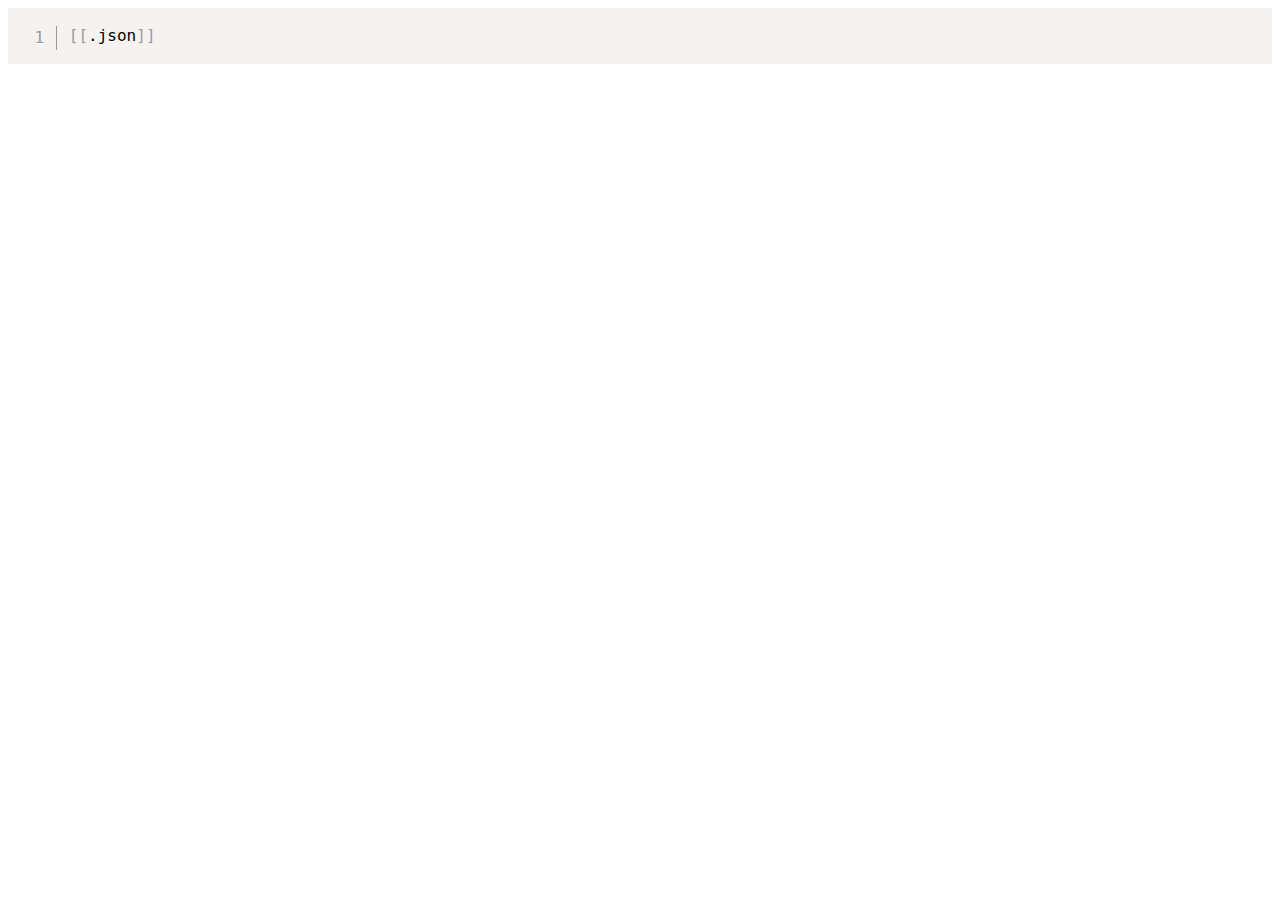
<file: views/json.html>
<!DOCTYPE html>
<html lang="zh">
<head>
    <meta charset="UTF-8">
    <title>JSON</title>
    <link rel="shortcut icon" href="[data-uri]" type="image/x-icon" />
    <link href="/static/css/prism.css" rel="stylesheet">
</head>
<body>
<pre class="line-numbers"><code class="language-json">[[.json]]</code></pre>
<script src="/static/js/prism.js"></script>
</body>
</html>
</file>
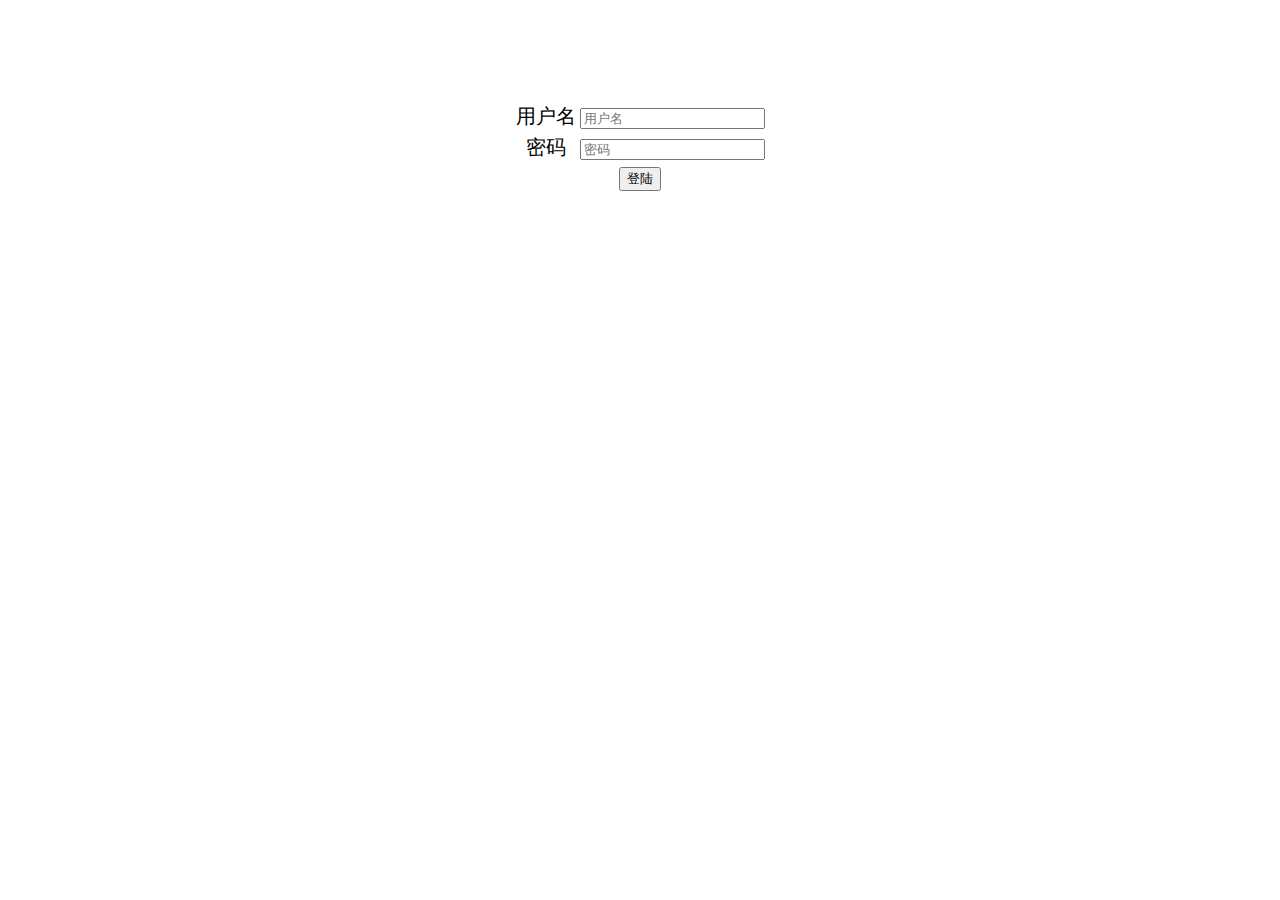
<file: views/login.html>
<!DOCTYPE html>
<html lang="zh">
<head>
    <meta charset="UTF-8">
    <title>认证</title>
    <style type="text/css">
        .table{
            margin: 100px auto;
            text-align: center;
            font-size: 20px;
            font-family: "Adobe Devanagari";
        }
    </style>
</head>
<body>
    <form action="/login" method="post">
        <table class="table">
            <tr>
                <td>用户名</td>
                <td><input id="username" name="username" placeholder="用户名"/></td>
            </tr>
            <tr>
                <td>密码</td>
                <td><input id="password" name="password" placeholder="密码"/></td>
            </tr>
            <tr>
                <td colspan="2"><input type="submit" value="登陆"/></td>
            </tr>
        </table>
    </form>
</body>
</html>
</file>
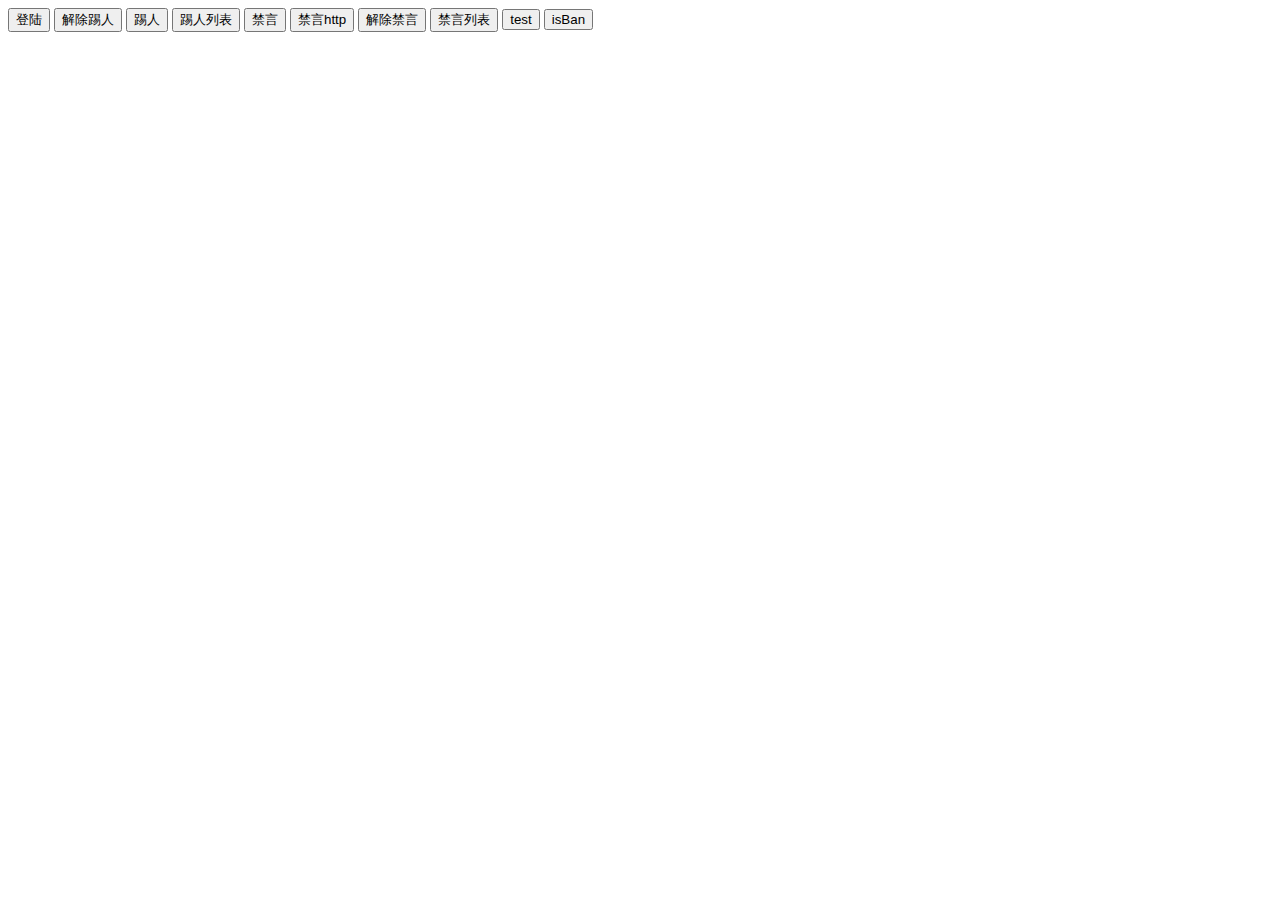
<file: views/socket.html>
<!DOCTYPE html>
<html lang="en">
<head>
    <meta charset="UTF-8">
    <link rel="shortcut icon" href="[data-uri]" type="image/x-icon" />
    <title>Title</title>
</head>
<body>
<div id="app">
    <button @click="login">登陆</button>
	<button @click="untiren">解除踢人</button>
	<button @click="tiren">踢人</button>
	<button @click="tirenList">踢人列表</button>
	<button @click="jinyan">禁言</button>
	<button @click="jinyanHttp">禁言http</button>
	<button @click="unjinyan">解除禁言</button>
	<button @click="jinyanList">禁言列表</button>
	<button @click="testSocket">test</button>
	<button @click="isBan">isBan</button>
	
</div>
</body>
<script type="text/javascript" src="/static/js/socket.io.2.0.4.js"></script>
<script type="text/javascript" src="/static/js/vue.min.js"></script>
<script type="text/javascript" src="/static/js/jquery-3.4.1.min.js"></script>
<script type="text/javascript">
    var userId = "1562033143998";
	var ip = "192.168.201.38"
	var type = "userId"
	var roomId = 329298
    new Vue({
        el: "#app",
        data:{
            socket: ''
        },
        methods:{
            login(){
                this.socket.emit('message', JSON.stringify({
                    EVENT: 'LOGIN',
                    values: ["测试禁言......", "https://imgt.388g.com/thumb_src/200_185/150278298390125.jpg", userId], //登录用户信息，不可为空
                    roomId: roomId, //当前房间号
                }));
            },
			tiren(){
				this.socket.emit('message', JSON.stringify({
					EVENT: 'KICK',
					roomId: roomId,
					channelId: roomId,
					userId: userId,
					type: type,
					sign: "b85472a6624d82f1debeabb03066fb67"
				}));
			},
			untiren(){
				$.get("http://apichat.polyv.net/admin/delKicked",{roomId:roomId,type:type,value:userId,sign:"b85472a6624d82f1debeabb03066fb67"},function(data){
                    console.log(data)
                 })
				 /*this.socket.emit('message', JSON.stringify({
					EVENT: 'UNKICK',
					roomId: roomId,
					value: userId,
					type: type,
				}));*/
			},
			tirenList(){
			     $.get("http://apichat.polyv.net/admin/listKicked",{roomId:roomId,sign:"b85472a6624d82f1debeabb03066fb67"},function(data){
                    console.log(data)
                 })
			},
			jinyan(){
				this.socket.emit('message', JSON.stringify({
					EVENT: 'SHIELD',
					roomId: roomId,
					channelId: roomId,
					sign: "b85472a6624d82f1debeabb03066fb67",
					value: userId,
					type: type
				}));
			},
			jinyanHttp(){
				$.get("http://apichat.polyv.net/admin/addBannedIP",{roomId:roomId,ip:userId,sign:"b85472a6624d82f1debeabb03066fb67",type:type},function(data){
                    console.log(data)
                 })
			},
			jinyanList(){
			     $.get("http://apichat.polyv.net/admin/listBanned",{roomId:roomId,type:type},function(data){
                    console.log(data)
                 })
			},
			unjinyan(){
			     $.get("http://apichat.polyv.net/admin/delBanned",{roomId:roomId,type:type,sign:"b85472a6624d82f1debeabb03066fb67",ip:userId},function(data){
                    console.log(data)
                 })
			},
			testSocket(){
				this.socket.emit('message', JSON.stringify({
					EVENT: 'IS_SHIELD',
					roomId: roomId,
					userId: "1qsfkdljfskd"
				}));
			},
			isBan(){
				$.get("http://apichat.polyv.net/admin/isKicked",{roomId:roomId,userId:userId},function(data){
                    console.log(data)
                 })
			}
        },
        mounted(){
            this.socket.on('message' , function(data) {
                var mData = JSON.parse(data);
                console.log(mData)
            })
        },
        created(){
            var supportsWebSockets = 'WebSocket' in window || 'MozWebSocket' in window;
            var chatHost = 'http://chat.polyv.net';
            var chatToken;
            this.socket = io.connect(chatHost, {
                query: 'token=' + chatToken,
                transports : [supportsWebSockets ? 'websocket' : 'polling']
            });
        }
    })
</script>
</html>
</file>
<file: static/css/prism.css>
/* PrismJS 1.16.0
https://prismjs.com/download.html#themes=prism&languages=markup+css+clike+javascript+java+json+jsonp+json5+sql+js-extras&plugins=line-highlight+line-numbers+jsonp-highlight */
/**
 * prism.js default theme for JavaScript, CSS and HTML
 * Based on dabblet (http://dabblet.com)
 * @author Lea Verou
 */

code[class*="language-"],
pre[class*="language-"] {
	color: black;
	background: none;
	text-shadow: 0 1px white;
	font-family: Consolas, Monaco, 'Andale Mono', 'Ubuntu Mono', monospace;
	font-size: 1em;
	text-align: left;
	white-space: pre;
	word-spacing: normal;
	word-break: normal;
	word-wrap: normal;
	line-height: 1.5;

	-moz-tab-size: 4;
	-o-tab-size: 4;
	tab-size: 4;

	-webkit-hyphens: none;
	-moz-hyphens: none;
	-ms-hyphens: none;
	hyphens: none;
}

pre[class*="language-"]::-moz-selection, pre[class*="language-"] ::-moz-selection,
code[class*="language-"]::-moz-selection, code[class*="language-"] ::-moz-selection {
	text-shadow: none;
	background: #b3d4fc;
}

pre[class*="language-"]::selection, pre[class*="language-"] ::selection,
code[class*="language-"]::selection, code[class*="language-"] ::selection {
	text-shadow: none;
	background: #b3d4fc;
}

@media print {
	code[class*="language-"],
	pre[class*="language-"] {
		text-shadow: none;
	}
}

/* Code blocks */
pre[class*="language-"] {
	padding: 1em;
	margin: .5em 0;
	overflow: auto;
}

:not(pre) > code[class*="language-"],
pre[class*="language-"] {
	background: #f5f2f0;
}

/* Inline code */
:not(pre) > code[class*="language-"] {
	padding: .1em;
	border-radius: .3em;
	white-space: normal;
}

.token.comment,
.token.prolog,
.token.doctype,
.token.cdata {
	color: slategray;
}

.token.punctuation {
	color: #999;
}

.namespace {
	opacity: .7;
}

.token.property,
.token.tag,
.token.boolean,
.token.number,
.token.constant,
.token.symbol,
.token.deleted {
	color: #905;
}

.token.selector,
.token.attr-name,
.token.string,
.token.char,
.token.builtin,
.token.inserted {
	color: #690;
}

.token.operator,
.token.entity,
.token.url,
.language-css .token.string,
.style .token.string {
	color: #9a6e3a;
	background: hsla(0, 0%, 100%, .5);
}

.token.atrule,
.token.attr-value,
.token.keyword {
	color: #07a;
}

.token.function,
.token.class-name {
	color: #DD4A68;
}

.token.regex,
.token.important,
.token.variable {
	color: #e90;
}

.token.important,
.token.bold {
	font-weight: bold;
}
.token.italic {
	font-style: italic;
}

.token.entity {
	cursor: help;
}

pre[data-line] {
	position: relative;
	padding: 1em 0 1em 3em;
}

.line-highlight {
	position: absolute;
	left: 0;
	right: 0;
	padding: inherit 0;
	margin-top: 1em; /* Same as .prism’s padding-top */

	background: hsla(24, 20%, 50%,.08);
	background: linear-gradient(to right, hsla(24, 20%, 50%,.1) 70%, hsla(24, 20%, 50%,0));

	pointer-events: none;

	line-height: inherit;
	white-space: pre;
}

	.line-highlight:before,
	.line-highlight[data-end]:after {
		content: attr(data-start);
		position: absolute;
		top: .4em;
		left: .6em;
		min-width: 1em;
		padding: 0 .5em;
		background-color: hsla(24, 20%, 50%,.4);
		color: hsl(24, 20%, 95%);
		font: bold 65%/1.5 sans-serif;
		text-align: center;
		vertical-align: .3em;
		border-radius: 999px;
		text-shadow: none;
		box-shadow: 0 1px white;
	}

	.line-highlight[data-end]:after {
		content: attr(data-end);
		top: auto;
		bottom: .4em;
	}

.line-numbers .line-highlight:before,
.line-numbers .line-highlight:after {
	content: none;
}

pre[class*="language-"].line-numbers {
	position: relative;
	padding-left: 3.8em;
	counter-reset: linenumber;
}

pre[class*="language-"].line-numbers > code {
	position: relative;
	white-space: inherit;
}

.line-numbers .line-numbers-rows {
	position: absolute;
	pointer-events: none;
	top: 0;
	font-size: 100%;
	left: -3.8em;
	width: 3em; /* works for line-numbers below 1000 lines */
	letter-spacing: -1px;
	border-right: 1px solid #999;

	-webkit-user-select: none;
	-moz-user-select: none;
	-ms-user-select: none;
	user-select: none;

}

	.line-numbers-rows > span {
		pointer-events: none;
		display: block;
		counter-increment: linenumber;
	}

		.line-numbers-rows > span:before {
			content: counter(linenumber);
			color: #999;
			display: block;
			padding-right: 0.8em;
			text-align: right;
		}
</file>
